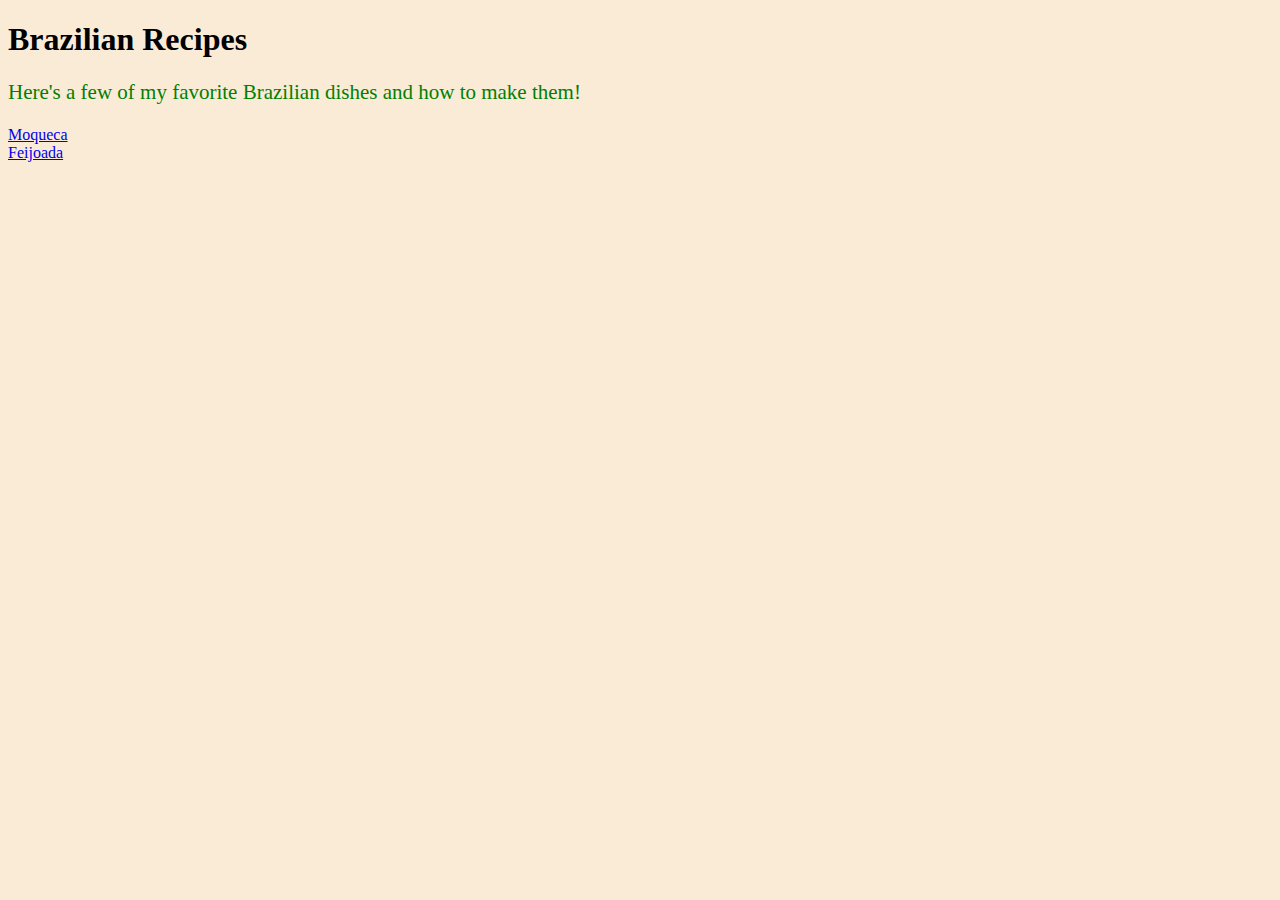
<file: index.html>
<!DOCTYPE html>
<html lang="en">
<head>
    <meta charset="UTF-8">
    <meta http-equiv="X-UA-Compatible" content="IE=edge">
    <meta name="viewport" content="width=<device-width>, initial-scale=1.0">
    <title>Brazilian Recipes</title>
    <link rel="stylesheet" href="styles.css">
</head>
<body>
    <h1>Brazilian Recipes</h1>
    <p>Here's a few of my favorite Brazilian dishes and how to make them!</p>
    <a href="recipes/moqueca.html">Moqueca</a><br>
    <a href="recipes/feijoada.html">Feijoada</a>
</body>
</html>
</file>
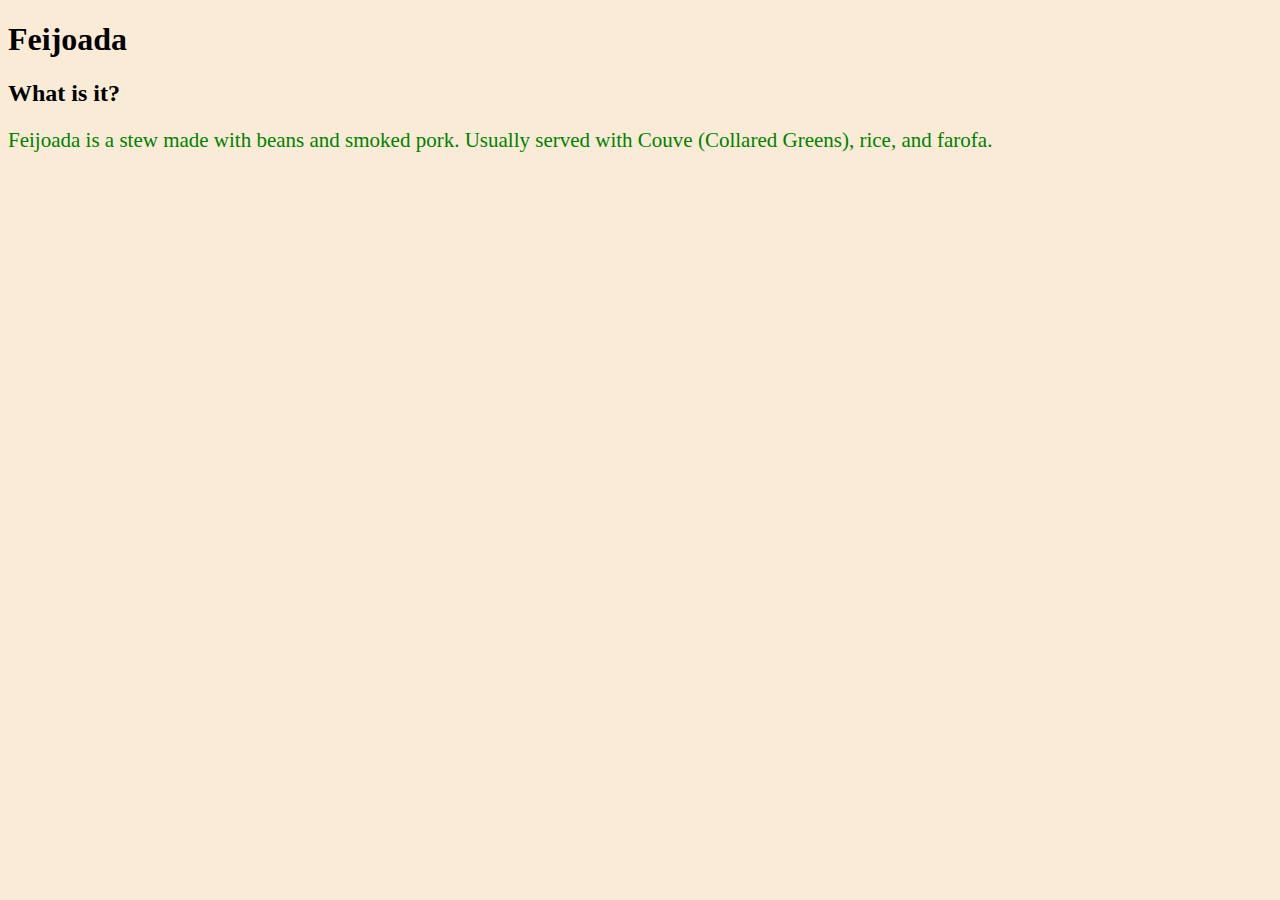
<file: recipes/feijoada.html>
<!DOCTYPE html>
<html lang="en">
<head>
    <meta charset="UTF-8">
    <meta http-equiv="X-UA-Compatible" content="IE=edge">
    <meta name="viewport" content="width=device-width, initial-scale=1.0">
    <title>Document</title>
    <link rel="stylesheet" href="../styles.css">
</head>
<body>
    <h1>Feijoada</h1>
    <h2>What is it?</h2>
    <p>Feijoada is a stew made with beans and smoked pork.
        Usually served with Couve (Collared Greens), rice, and farofa.
    </p>
    
</body>
</html>
</file>
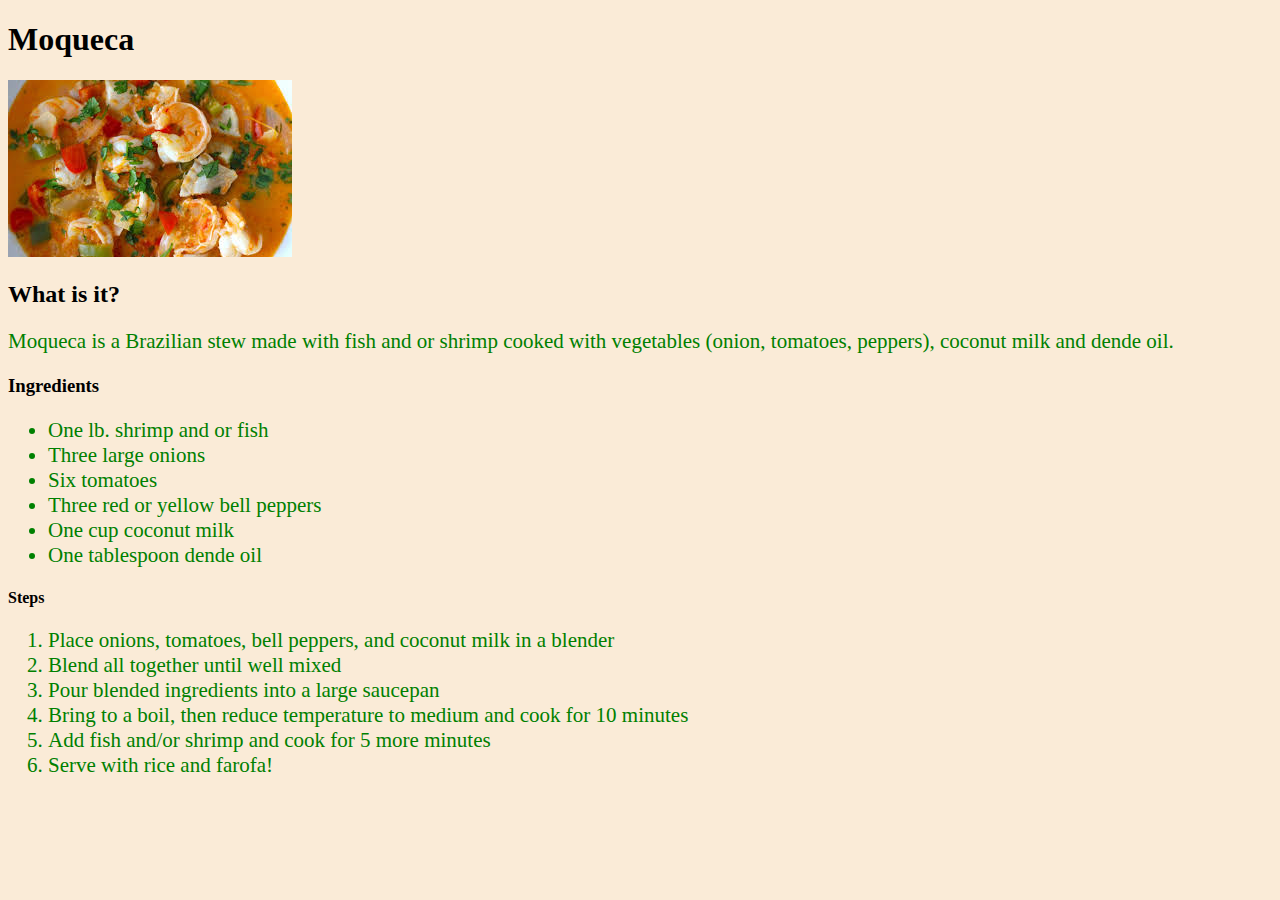
<file: recipes/moqueca.html>
<!DOCTYPE html>
<html lang="en">
<head>
    <meta charset="UTF-8">
    <meta http-equiv="X-UA-Compatible" content="IE=edge">
    <meta name="viewport" content="width=device-width, initial-scale=1.0">
    <title>Document</title>
    <link rel="stylesheet" href="../styles.css">
</head>
<body>
    <h1>Moqueca</h1>
    <img src="../images/moqueca.jpeg" alt="Moqueca or Brazilian Shrimp Stew">
    <h2>What is it?</h2>
    <p>Moqueca is a Brazilian stew made with fish and or shrimp 
        cooked with vegetables (onion, tomatoes, peppers),
    coconut milk and dende oil. </p>
    <h3>Ingredients</h3>
    <ul>
        <li>One lb. shrimp and or fish</li>
        <li>Three large onions</li>
        <li>Six tomatoes</li>
        <li>Three red or yellow bell peppers</li>
        <li>One cup coconut milk</li>
        <li>One tablespoon dende oil</li>
    </ul>
    <h4>Steps</h4>
    <ol>
        <li>Place onions, tomatoes, bell peppers, and coconut milk in a blender</li>
        <li>Blend all together until well mixed</li>
        <li>Pour blended ingredients into a large saucepan</li>
        <li>Bring to a boil, then reduce temperature to medium and cook for 10 minutes</li>
        <li>Add fish and/or shrimp and cook for 5 more minutes</li>
        <li>Serve with rice and farofa!</li>

    </ol>
</body>
</html>
</file>
<file: styles.css>
body {
    background-color:antiquewhite
}


p {
    color:green;
    font: weight 500px;
    font-size: 21px;
}

ol {
    color:green;
    font: weight 500px;
    font-size: 21px;
}

ul {
    color:green;
    font: weight 500px;
    font-size: 21px;
}
</file>
